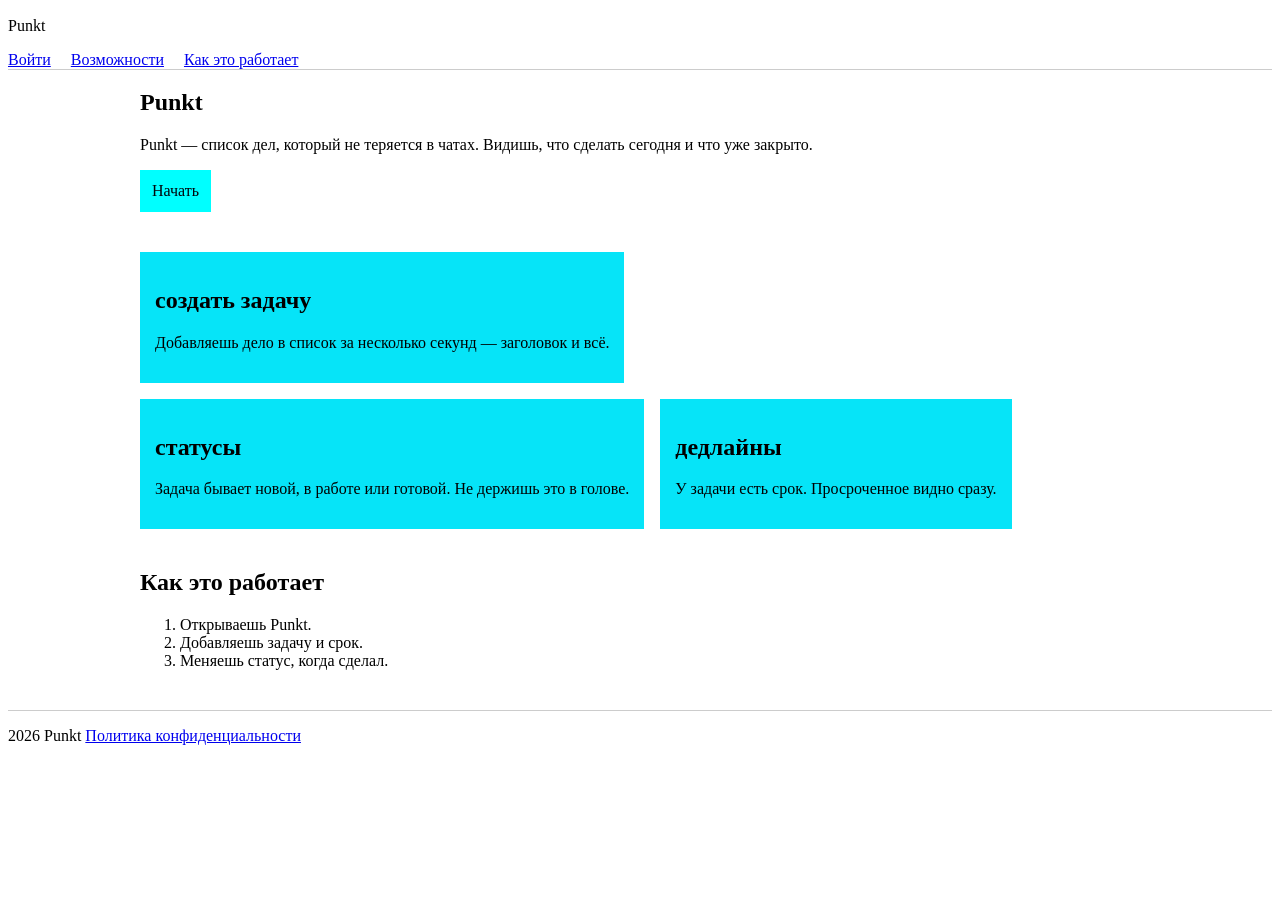
<file: index.html>
<!DOCTYPE html>
<html lang="ru">
<head>
    <meta charset="UTF-8">
    <meta name="viewport" content="width=device-width, initial-scale=1.0">
    <title>Punkt</title>
    <link rel="stylesheet" href="css/style.css">
</head>
<body>
    <header>
        <p>
            Punkt
        </p>
        <nav>
            <a href="login.html">Войти</a>
            <a href="#features">Возможности</a>
            <a href="#how">Как это работает</a>
        </nav>
    </header>
<main>
    <section class="hero">
        <h1>
            Punkt
        </h1>
        <p>Punkt — список дел, который не теряется в чатах. Видишь, что сделать сегодня и что уже закрыто.</p>
        <a href="#features">Начать</a>
    </section>
    <section id="features">
<article >
    <h2>
        создать задачу
    </h2>
    <p>
        Добавляешь дело в список за несколько секунд — заголовок и всё.
    </p>
</article>
<article>
    <h2>
        статусы
    </h2>
    <p>
        Задача бывает новой, в работе или готовой. Не держишь это в голове. 
    </p>
</article>
<article>
    <h2>
        дедлайны
    </h2>
    <p>
        У задачи есть срок. Просроченное видно сразу.
    </p>
</article>
    </section>
    <section id="how">
<h2>
    Как это работает
</h2>
<ol>
    <li>
        Открываешь Punkt.
    </li>
    <li>
        Добавляешь задачу и срок.
    </li>
    <li>
        Меняешь статус, когда сделал.
    </li>
</ol>
    </section>
</main>
<footer>
<p>2026 Punkt <a href="#">Политика конфиденциальности</a></p>
</footer>
    
    
</body>
</html>
</file>
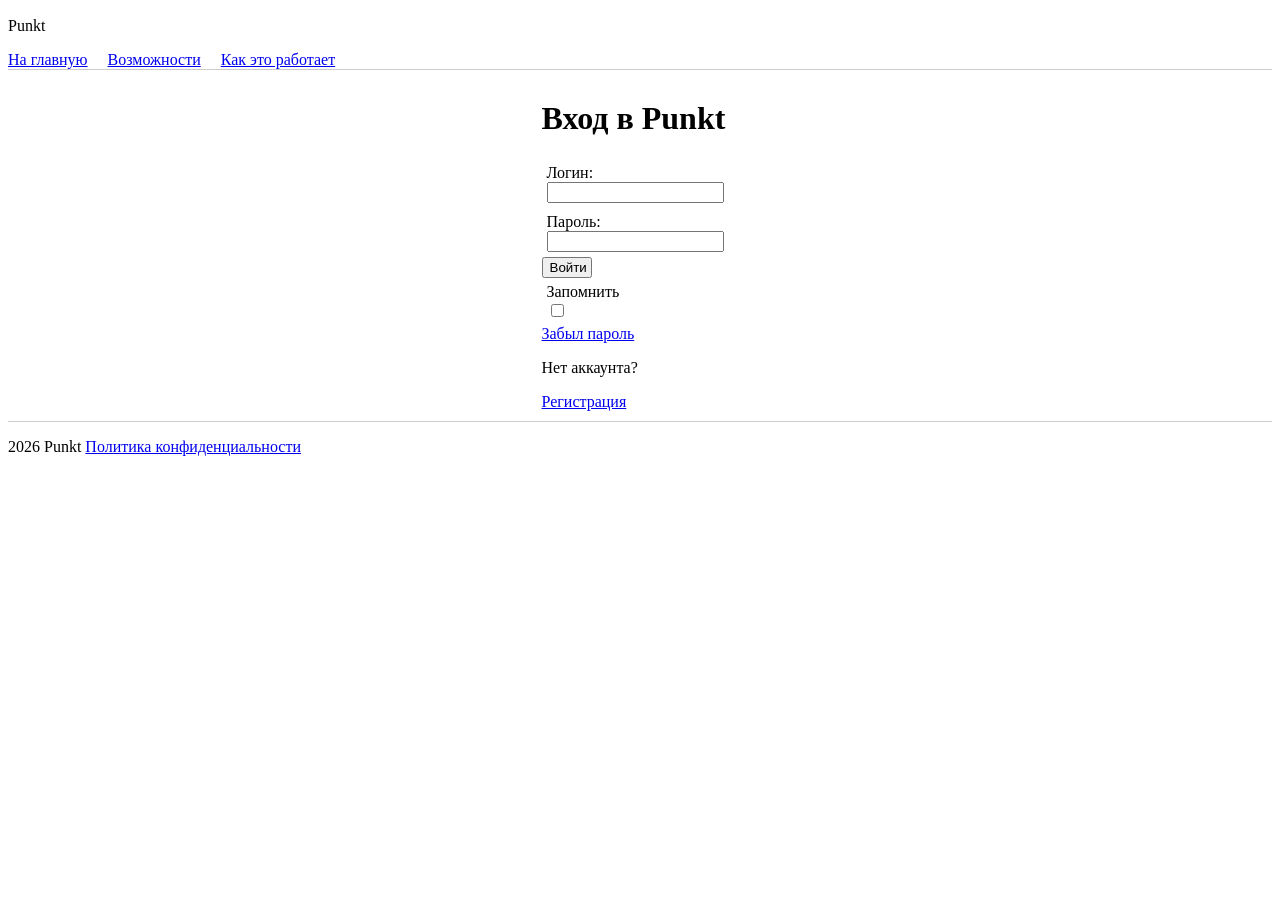
<file: login.html>
<!DOCTYPE html>
<html lang="ru">
<head>
    <meta charset="UTF-8">
    <meta name="viewport" content="width=device-width, initial-scale=1.0">
    <title>Вход — Punkt</title>
    <link rel="stylesheet" href="css/style.css">
</head>
<body>
    <header>
        <p>
            Punkt
        </p>
        <nav>
            <a href="index.html">На главную</a>
            <a href="index.html#features">Возможности</a>
            <a href="index.html#how">Как это работает</a>
        </nav>
    </header>
    <main>
        
<div class="login-form">
    <h1>Вход в Punkt</h1>
    <div class="logn-form">
    <form action="" method="get">
        <label for="login">Логин: <input name="user-login" type="text" id="login"></label>
        <label for="password">Пароль: <input name="user-password" type="password" id="password"></label>
        <button type="submit" class="btn">Войти</button>
        <label for="remember">Запомнить<input type="checkbox" id="remember"></label>
        </form>
        </div>
        <a href="#">Забыл пароль</a>
        
    <div>
    <p>Нет аккаунта?</p><a href="#">Регистрация</a>
</div>
</div>

    </main>
    <footer>
<p>2026 Punkt <a href="#">Политика конфиденциальности</a></p>

</footer>
</body>
</html>
</file>
<file: css/style.css>
main{
    max-width: 1000px;
    margin: auto;
}
body{
    font-family:Georgia, 'Times New Roman', Times, serif;
    color: rgb(0, 0, 0);
}
footer{
    border-top: 1px solid #ccc;
    position: relativeg;
    bottom: 1px;
    
    
    
}
header{
    border-bottom: 1px solid #ccc;
    
    position: relative;
    top: 1px;
}
nav{
    display: flex;
    gap: 20px;
}
.hero a{
    display: inline-block;
    text-decoration: none;
    background-color: rgb(0, 255, 255);
    color: rgb(0, 6, 12);
    padding: 12px 12px;

}
section{
    margin-bottom: 40px;
}
article{
    background-color: rgb(6, 228, 248);
    padding: 15px 15px;
}
#features {
  display: flex;
  gap: 16px;
  flex-wrap: wrap;
  
}

.login-form{
    padding: 10px 10px;
    margin: auto;
    display:grid;
    padding-left: 0;
    
    justify-content: center;
}
label{
    padding: 5px 5px;
}
form{
    display:grid;
    
}
input{
   display: flex;
}
.btn{
    max-width: 50px;
    justify-content: center;
    
}
</file>
